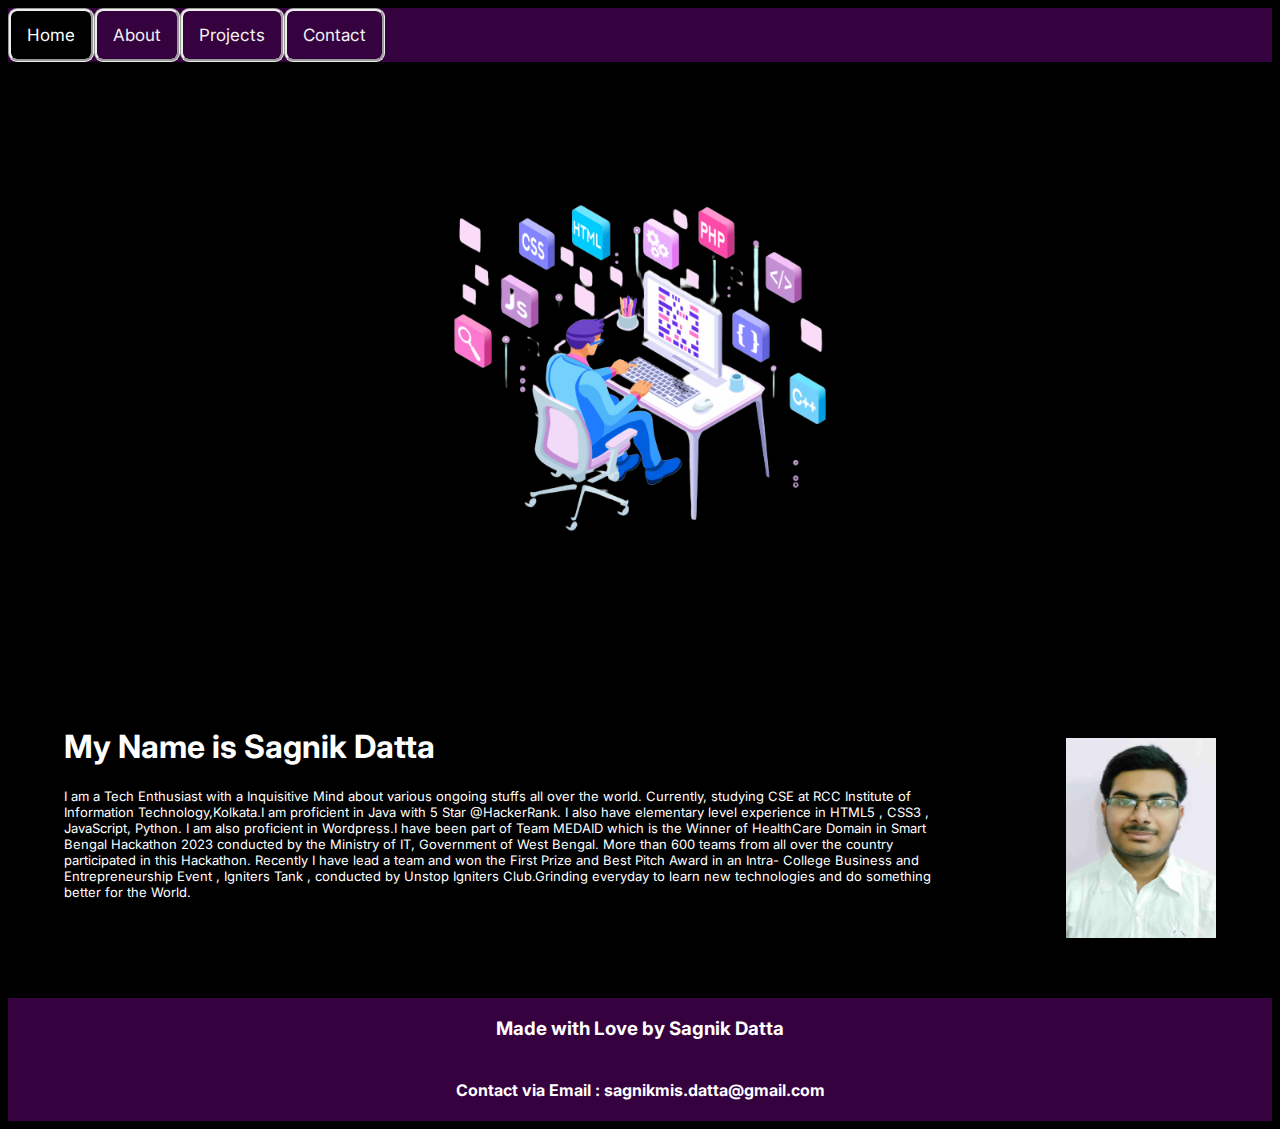
<file: about.html>
<!DOCTYPE html>
<html lang="en">

<head>
  <meta charset="UTF-8">
  <meta name="viewport" content="width=device-width, initial-scale=1.0">
  <title>About</title>
  <link href='https://fonts.googleapis.com/css?family=Oswald' rel='stylesheet' type='text/css'>
  <link rel="stylesheet" href="/style/about.css" />
  <link rel="stylesheet" href="https://cdnjs.cloudflare.com/ajax/libs/font-awesome/4.7.0/css/font-awesome.min.css">

  <script src="about.js"></script>
</head>

<body>
  <div class="topnav" id="myTopnav">

    <a href="index.html" class="active">Home</a>
    <a href="about.html">About</a>

    <a href="projects.html">Projects</a>
    <a href="#cont">Contact</a>
    <a href="javascript:void(0);" class="icon" onclick="myFunction()">
      <i class="fa fa-bars"></i>
    </a>

  </div>

  <div class="imag"><img src="image/pp.png" alt=""></div>
  <div class="info">
    <div style="margin-right: 1.5rem; padding-right: 5rem;" >
      <h1>My Name is Sagnik Datta</h1>
      <p style="display:block; font-size: small;">I am a Tech Enthusiast with a Inquisitive Mind about various ongoing stuffs all over the world. Currently,
        studying CSE at RCC Institute of Information Technology,Kolkata.I am proficient in Java with 5 Star @HackerRank. I also have elementary level experience in HTML5 , CSS3 ,
        JavaScript, Python. I am also proficient in Wordpress.I have been part of Team MEDAID which is the Winner of HealthCare Domain in Smart Bengal Hackathon 2023
        conducted by the Ministry of IT, Government of West Bengal. More than 600 teams from all over the country
        participated in this Hackathon. Recently I have lead a team and won the First Prize and Best Pitch Award in an Intra- College Business and
        Entrepreneurship Event , Igniters Tank , conducted by Unstop Igniters Club.Grinding everyday to learn new technologies and do something better for the World.</p>
    </div>
    <div>
      <img style="height: 200px; width: 150px; margin-top: 2rem;" src="image/Cand pic.jpg" alt="">
    </div>
  </div>
  


  <script>
    function myFunction() {
      var x = document.getElementById("myTopnav");
      if (x.className === "topnav") {
        x.className += " responsive";
      } else {
        x.className = "topnav";
      }
    }
  </script>
  <footer>
    <div style="display: flex; justify-content: center; background:#36013F;">
    <h3>Made with Love by Sagnik Datta</h3>
  </div>
  </footer>
  <div id="cont" style="display: flex; justify-content: center; background:#36013F;">
    <h4>Contact via Email : sagnikmis.datta@gmail.com</h4>
</body>


</html>
</file>
<file: style/about.css>
@import url("https://fonts.googleapis.com/css2?family=Inter:wght@200;300;400;500;600;700&display=swap");
* {
   

    box-sizing: border-box;
    font-family: "Inter", sans-serif;
  }

body
{
    
    color: white;
    font-family: inherit;
    background-color: black;
    
    

}
canvas {
    display: block;
  }

  .topnav {
    overflow: hidden;
   
    background:#36013F;
    
  }
  
  .topnav a {
    float: left;
    display: block;
    color: #f2f2f2;
    border-style: groove;
    border-radius: 9px;
    
    text-align: center;
    padding: 14px 16px;
    text-decoration: none;
    font-size: 17px;
  }
  
  .topnav a:hover {
    background-color: #ddd;
    color: black;
  }
  
  .topnav a.active {
    background-color: black;
    color: white;
  }
  
  .topnav .icon {
    display: none;
  }
  
  
  .image{
    margin: 1rem;
    padding: 2rem;
    justify-content: center;
    display: flex;
    flex-wrap: wrap;
    height: auto;
    width: auto;

    
  }
  
  
  .imag{
    display: flex;
    justify-content: center;
    height: auto;
    width: auto;
    margin: 1.5rem;
    padding: 2rem;
    transform: scale(0.8);
    
  }
  .info
  {
   display: flex;
   
   margin: 1.5rem;
   padding: 2rem;
   gap: 1rem;
   justify-content: space-between;

  }
  @media screen and (max-width: 450px) {
    .topnav a:not(:first-child) {display: none;}
    .topnav a.icon {
      float: right;
      display: block;
    }
    .info{
      flex-wrap: wrap;
    }
  }
  
  @media screen and (max-width: 450px) {
    .topnav.responsive {position: relative;}
    .topnav.responsive .icon {
      position: absolute;
      right: 0;
      top: 0;
    }
    .topnav.responsive a {
      float: none;
      display: block;
      text-align: left;
    }
  }
</file>
